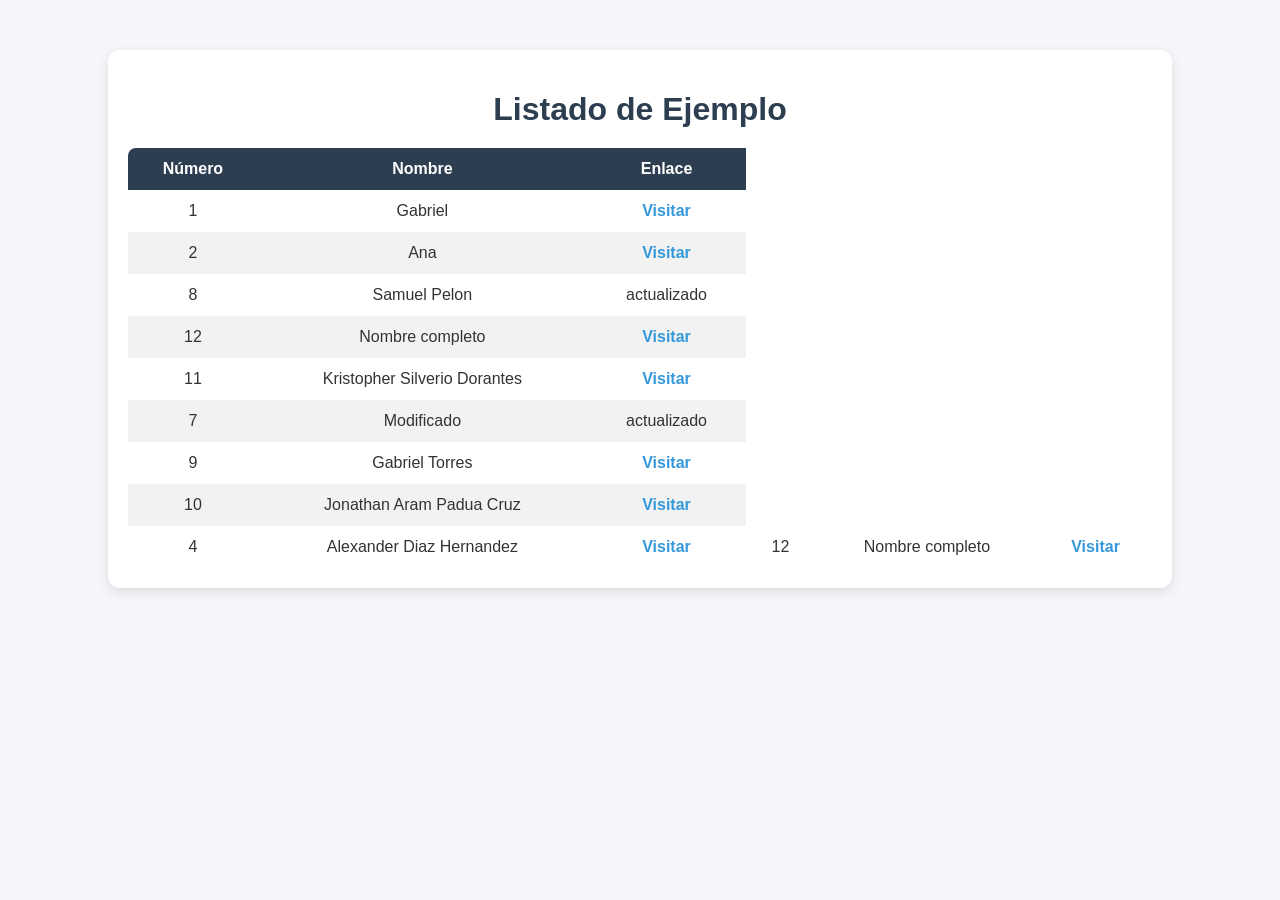
<file: index.html>
<!DOCTYPE html>
<html lang="es">
<head>
    <meta charset="UTF-8">
    <meta name="viewport" content="width=device-width, initial-scale=1.0">
    <title>Tabla con Tres Columnas</title>
    <link rel="stylesheet" href="styles.css">
</head>
<body>
    <div class="container">
        <h1>Listado de Ejemplo</h1>
        <table>
            <thead>
                <tr>
                    <th>Número</th>
                    <th>Nombre</th>
                    <th>Enlace</th>
                </tr>
            </thead>
            <tbody>
                <tr>
                    <td>1</td>
                    <td>Gabriel</td>
                    <td><a href="https://example.com">Visitar</a></td>
                </tr>
                <tr>
                    <td>2</td>
                    <td>Ana</td>
                    <td><a href="https://example.com">Visitar</a></td>
                </tr>
                <tr>
                    <td>8</td>
                    <td>Samuel Pelon</td>
                    <td>actualizado</td>
                </tr>
                <tr>
                    <td>12</td>
                    <td>Nombre completo</td>
                    <td><a href="./pelon.html">Visitar</a></td>
                </tr>               
                    <td>11</td>
                    <td>Kristopher Silverio Dorantes</td>
                    <td> <a href="kristo.html"> Visitar </a></td>
                </tr>

                <tr>
                    <td>7</td>
                    <td>Modificado</td>
                    <td>actualizado</td>
                </tr>
                
                <tr>
                    <td>9</td>
                    <td>Gabriel Torres</td>
                    <td><a href="./Tomoki.html">Visitar</a></td>
                </tr>

                 <tr>
                    <td>10</td>
                    <td>Jonathan Aram Padua Cruz</td>
                    <td><a href="./jonathan.html">Visitar</a></td>
                <tr>
                    <td>4</td>
                    <td>Alexander Diaz Hernandez</td>
                    <td><a href="alexander.html">Visitar</a></td>
                    <td>12</td>
                    <td>Nombre completo</td>
                    <td><a href="./nombre.html">Visitar</a></td>
                </tr>
            </tbody>
        </table>
    </div>
</body>
</html>
</file>
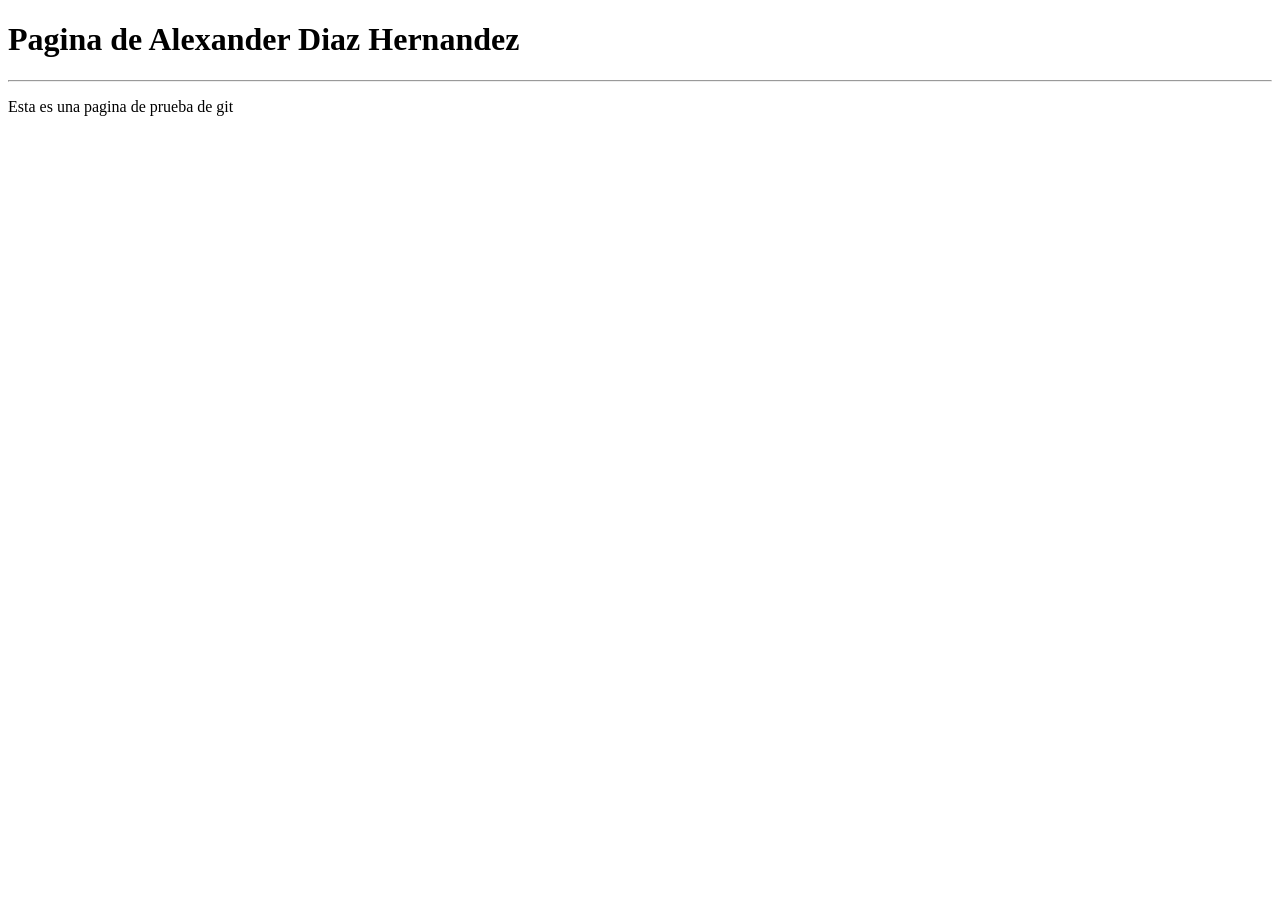
<file: alexander.html>
<!DOCTYPE html>
<html lang="en">
<head>
    <meta charset="UTF-8">
    <meta name="viewport" content="width=device-width, initial-scale=1.0">
    <title>Pagina de Alexander Diaz Hernandez</title>
</head>
<body>
    <h1>Pagina de Alexander Diaz Hernandez</h1>
    <hr>
    <p>Esta es una pagina de prueba de git</p>
</body>
</html>
</file>
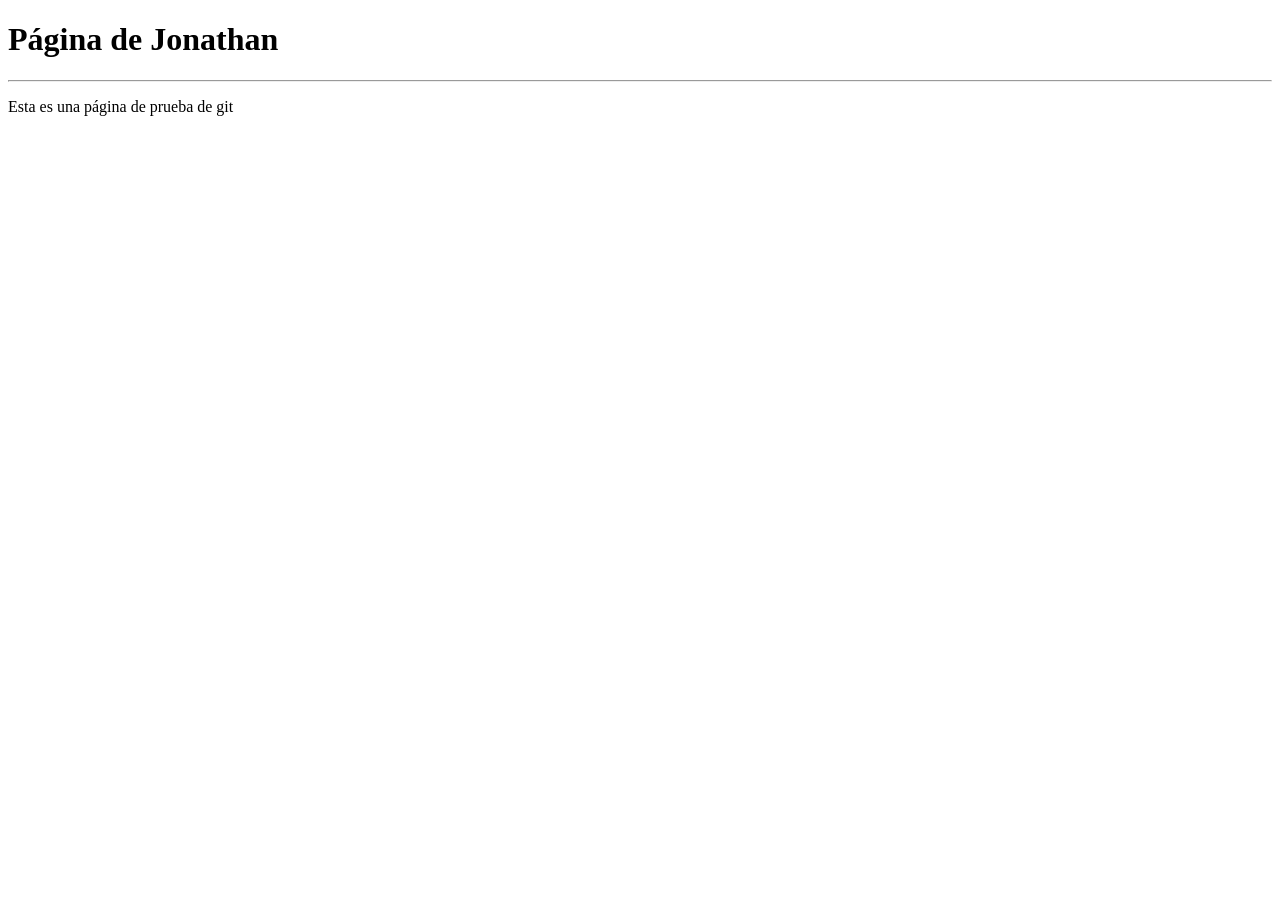
<file: jonathan.html>
<!DOCTYPE html>
<html lang="es">
<head>
    <meta charset="UTF-8">
    <meta name="viewport" content="width=device-width, initial-scale=1.0">
    <title>Padina de Jonathan</title>
</head>
<body>
    <h1>Página de Jonathan</h1>
    <hr>
    <p>
        Esta es una página de prueba de git
    </p>
</body>
</html>
</file>
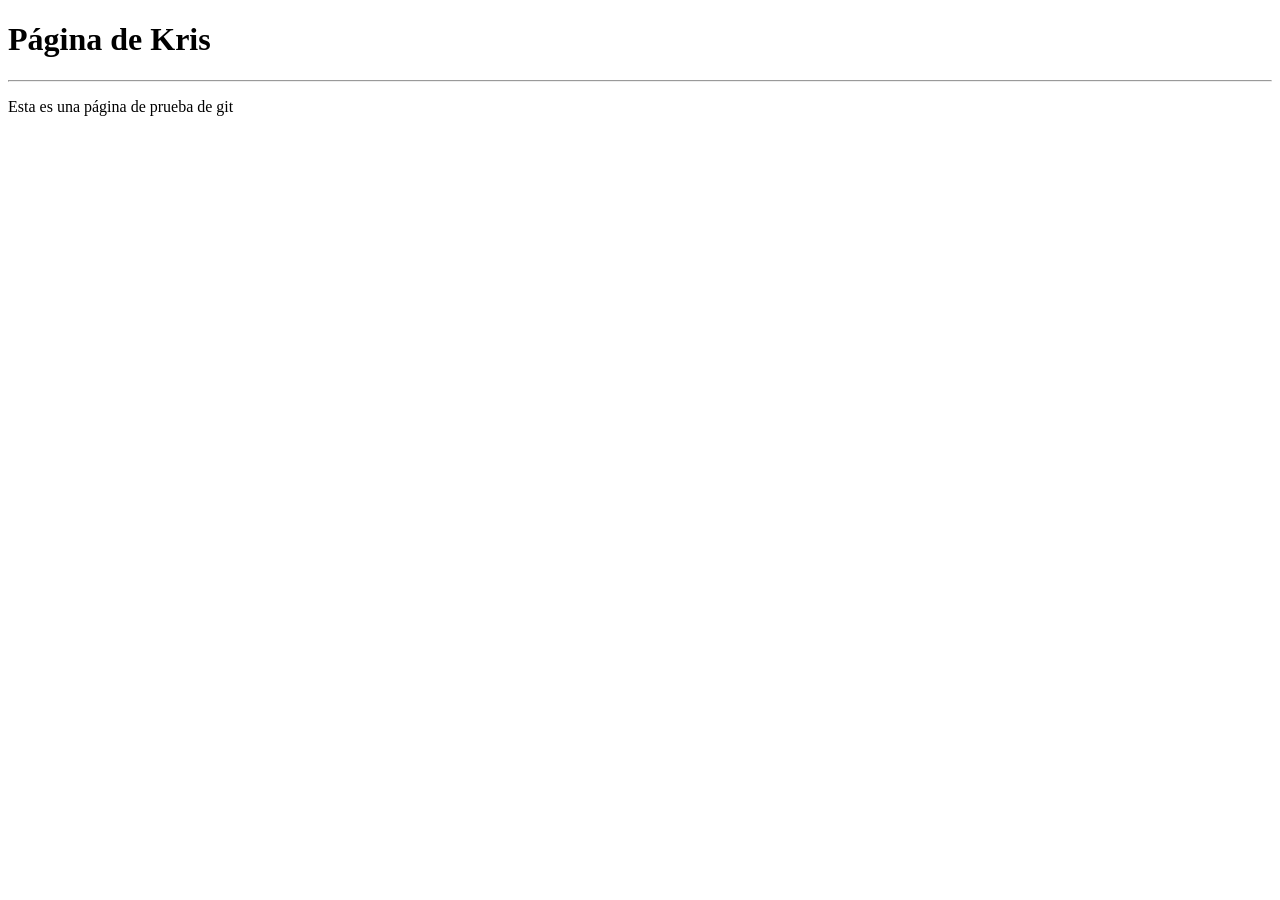
<file: kristo.html>
<!DOCTYPE html>
<html lang="es">
<head>
    <meta charset="UTF-8">
    <meta name="viewport" content="width=device-width, initial-scale=1.0">
    <title>Página de Kris</title>
</head>
<body>
    <h1>Página de Kris</h1>
    <hr>
    <p>
        Esta es una página de prueba de git
    </p>
</body>
</html>
</file>
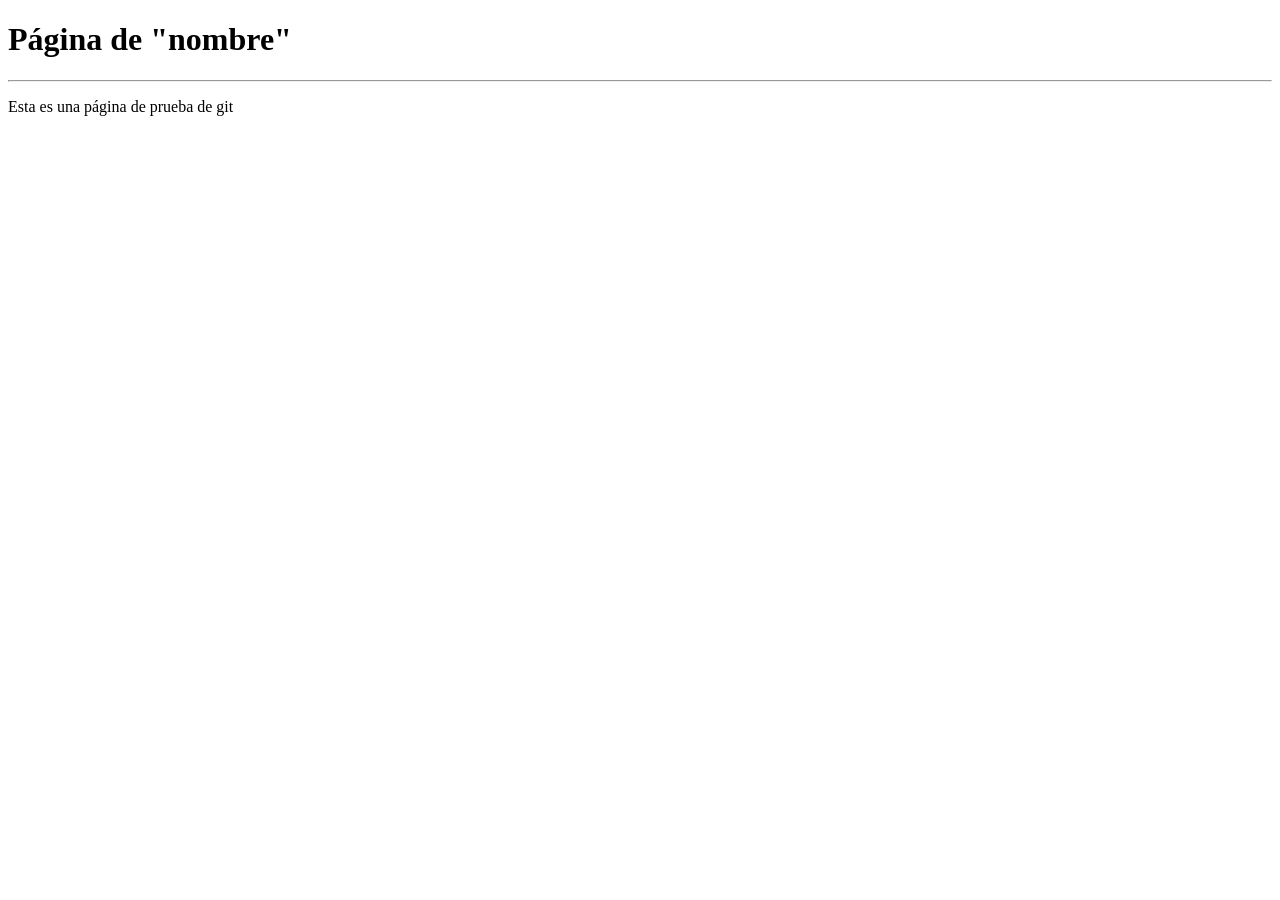
<file: nombre.html>
<!DOCTYPE html>
<html lang="es">
<head>
    <meta charset="UTF-8">
    <meta name="viewport" content="width=device-width, initial-scale=1.0">
    <title>Página de "nombre"</title>
</head>
<body>
    <h1>Página de "nombre"</h1>
    <hr>
    <p>
        Esta es una página de prueba de git
    </p>
</body>
</html>
</file>
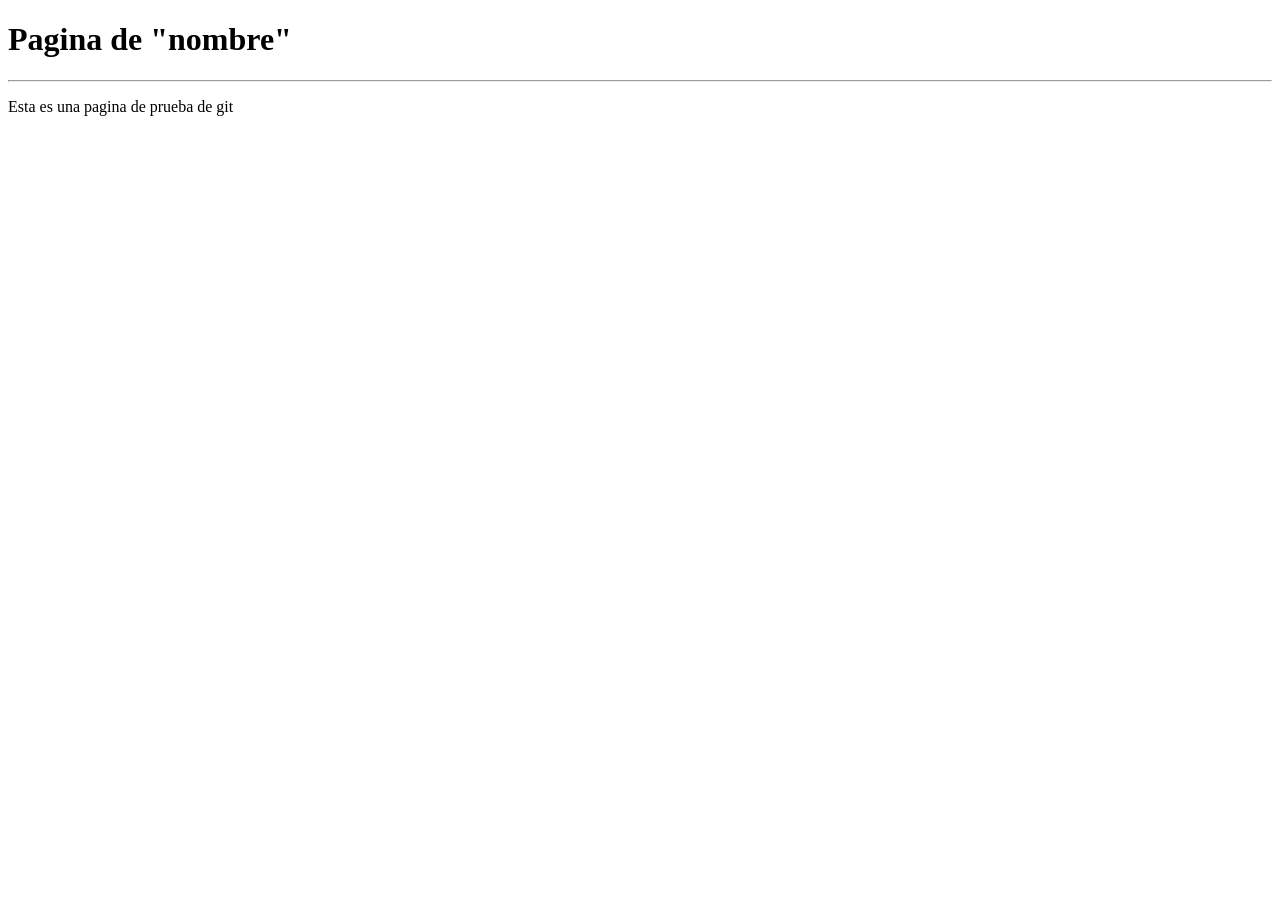
<file: pelon.html>
<!DOCTYPE html>
<html lang="en">
<head>
    <meta charset="UTF-8">
    <meta name="viewport" content="width=device-width, initial-scale=1.0">
    <title>Pagina de Pelon</title>
</head>
<body>
    <h1>Pagina de "nombre"</h1>
    <hr>
    <p>
        Esta es una pagina de prueba de git
    </p>
</body>
</html>
</file>
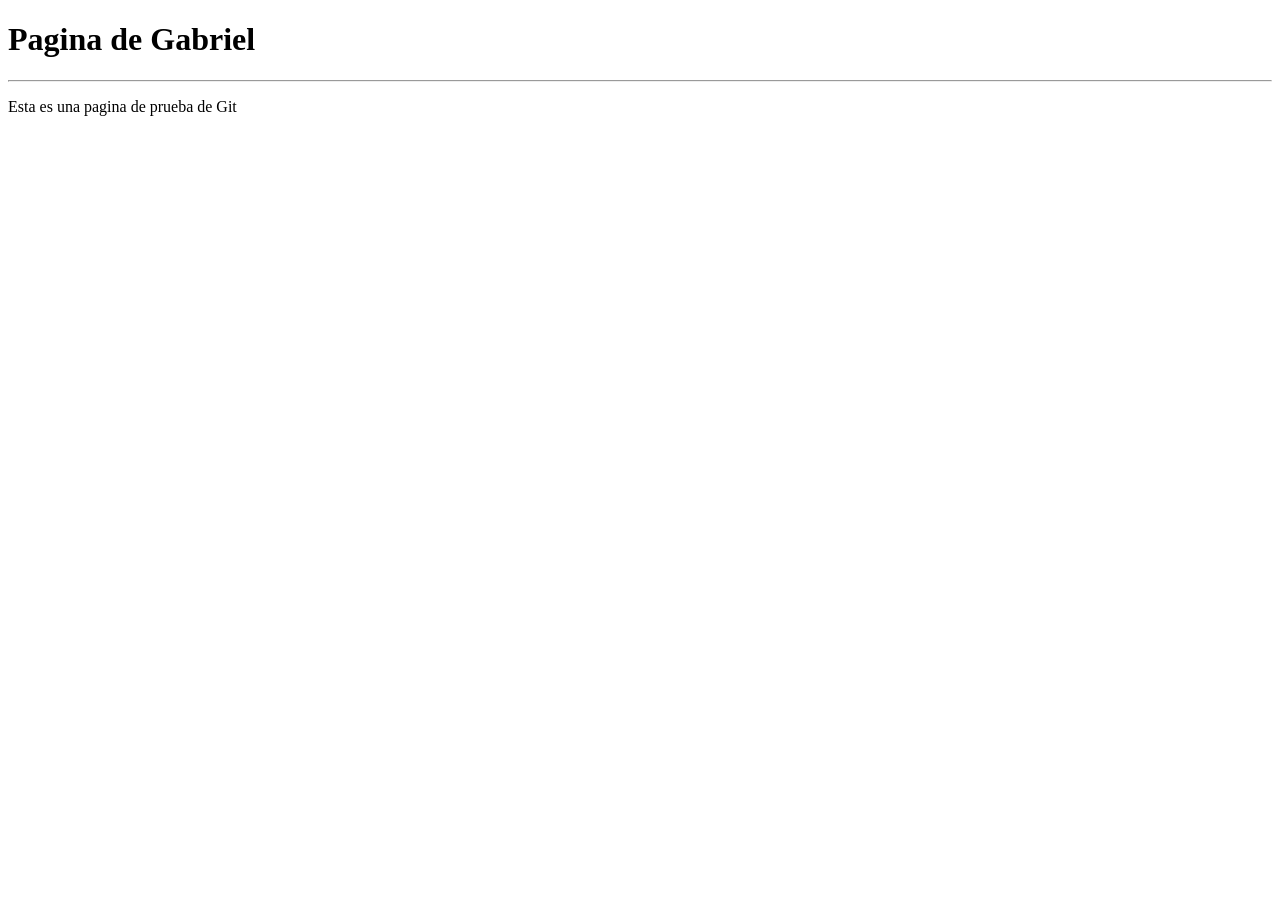
<file: Tomoki.html>
<!DOCTYPE html>
<html lang="es">
<head>
    <meta charset="UTF-8">
    <meta name="viewport" content="width=device-width, initial-scale=1.0">
    <title>Pagina de Tomoki</title>
</head>
<body>
    <h1>Pagina de Gabriel</h1>
    <hr>
    <p>Esta es una pagina de prueba de Git</p>
</body>
</html>
</file>
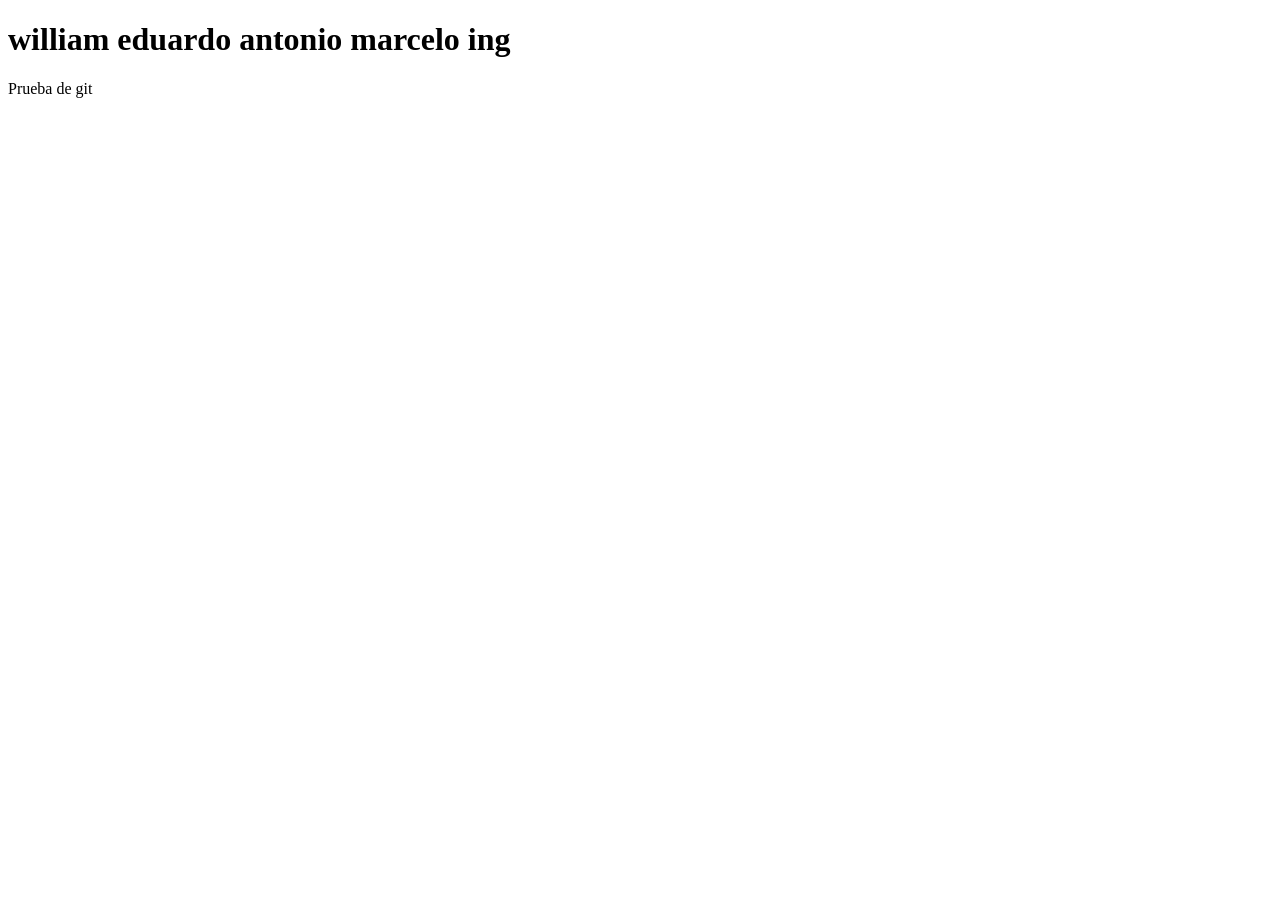
<file: willy.html>
<!DOCTYPE html>
<html lang="en">
<head>
    <meta charset="UTF-8">
    <meta name="viewport" content="width=device-width, initial-scale=1.0">
    <title>Pagina de william</title>
</head>
<body>
    
    <h1>william eduardo antonio marcelo ing</h1>
    <p>Prueba de git</p>
</body>
</html>
</file>
<file: styles.css>
/* Estilo general */
body {
    font-family: 'Segoe UI', Tahoma, Geneva, Verdana, sans-serif;
    background: #f4f6f9;
    margin: 0;
    padding: 0;
    color: #333;
}

/* Contenedor */
.container {
    width: 80%;
    margin: 50px auto;
    background: #fff;
    padding: 20px;
    border-radius: 12px;
    box-shadow: 0 4px 12px rgba(0,0,0,0.1);
}

/* Título */
h1 {
    text-align: center;
    color: #2c3e50;
    margin-bottom: 20px;
}

/* Tabla */
table {
    width: 100%;
    border-collapse: collapse;
    overflow: hidden;
    border-radius: 8px;
}

/* Encabezados */
thead {
    background: #2c3e50;
    color: #fff;
}

th, td {
    padding: 12px 15px;
    text-align: center;
}

/* Filas alternadas */
tbody tr:nth-child(even) {
    background: #f2f2f2;
}

/* Hover */
tbody tr:hover {
    background: #eaf2f8;
    transition: 0.3s;
}

/* Enlaces */
a {
    text-decoration: none;
    color: #3498db;
    font-weight: bold;
}

a:hover {
    color: #1abc9c;
}
</file>
